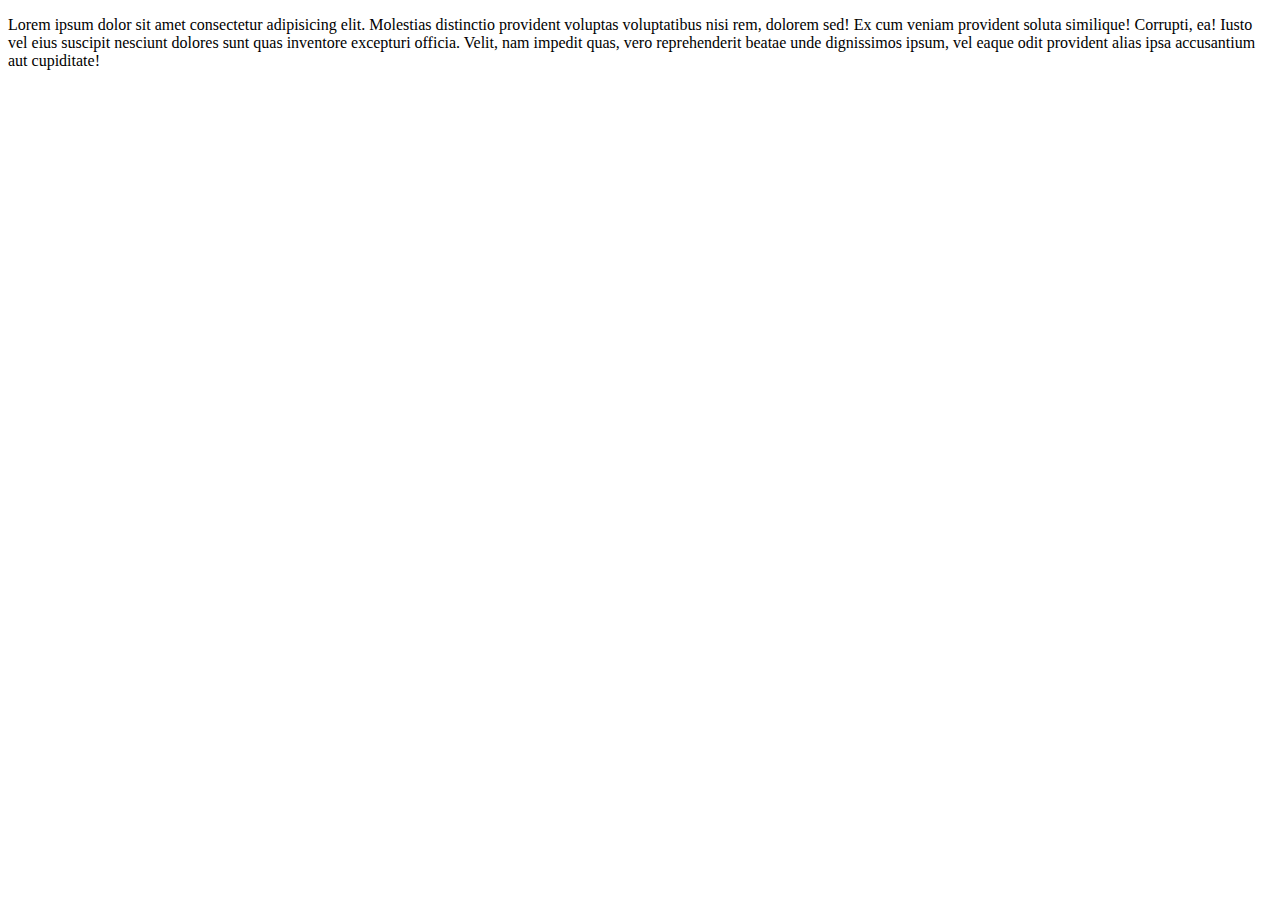
<file: html/plain salted.html>
<!DOCTYPE html>
<html lang="en">
<head>
    <meta charset="UTF-8">
    <meta name="viewport" content="width=device-width, initial-scale=1.0">
    <title>Plain salted</title>
</head>
<body>
    <p>Lorem ipsum dolor sit amet consectetur adipisicing elit. Molestias distinctio provident voluptas voluptatibus nisi rem, dolorem sed! Ex cum veniam provident soluta similique! Corrupti, ea! Iusto vel eius suscipit nesciunt dolores sunt quas inventore excepturi officia. Velit, nam impedit quas, vero reprehenderit beatae unde dignissimos ipsum, vel eaque odit provident alias ipsa accusantium aut cupiditate!</p>
</body>
</html>
</file>
